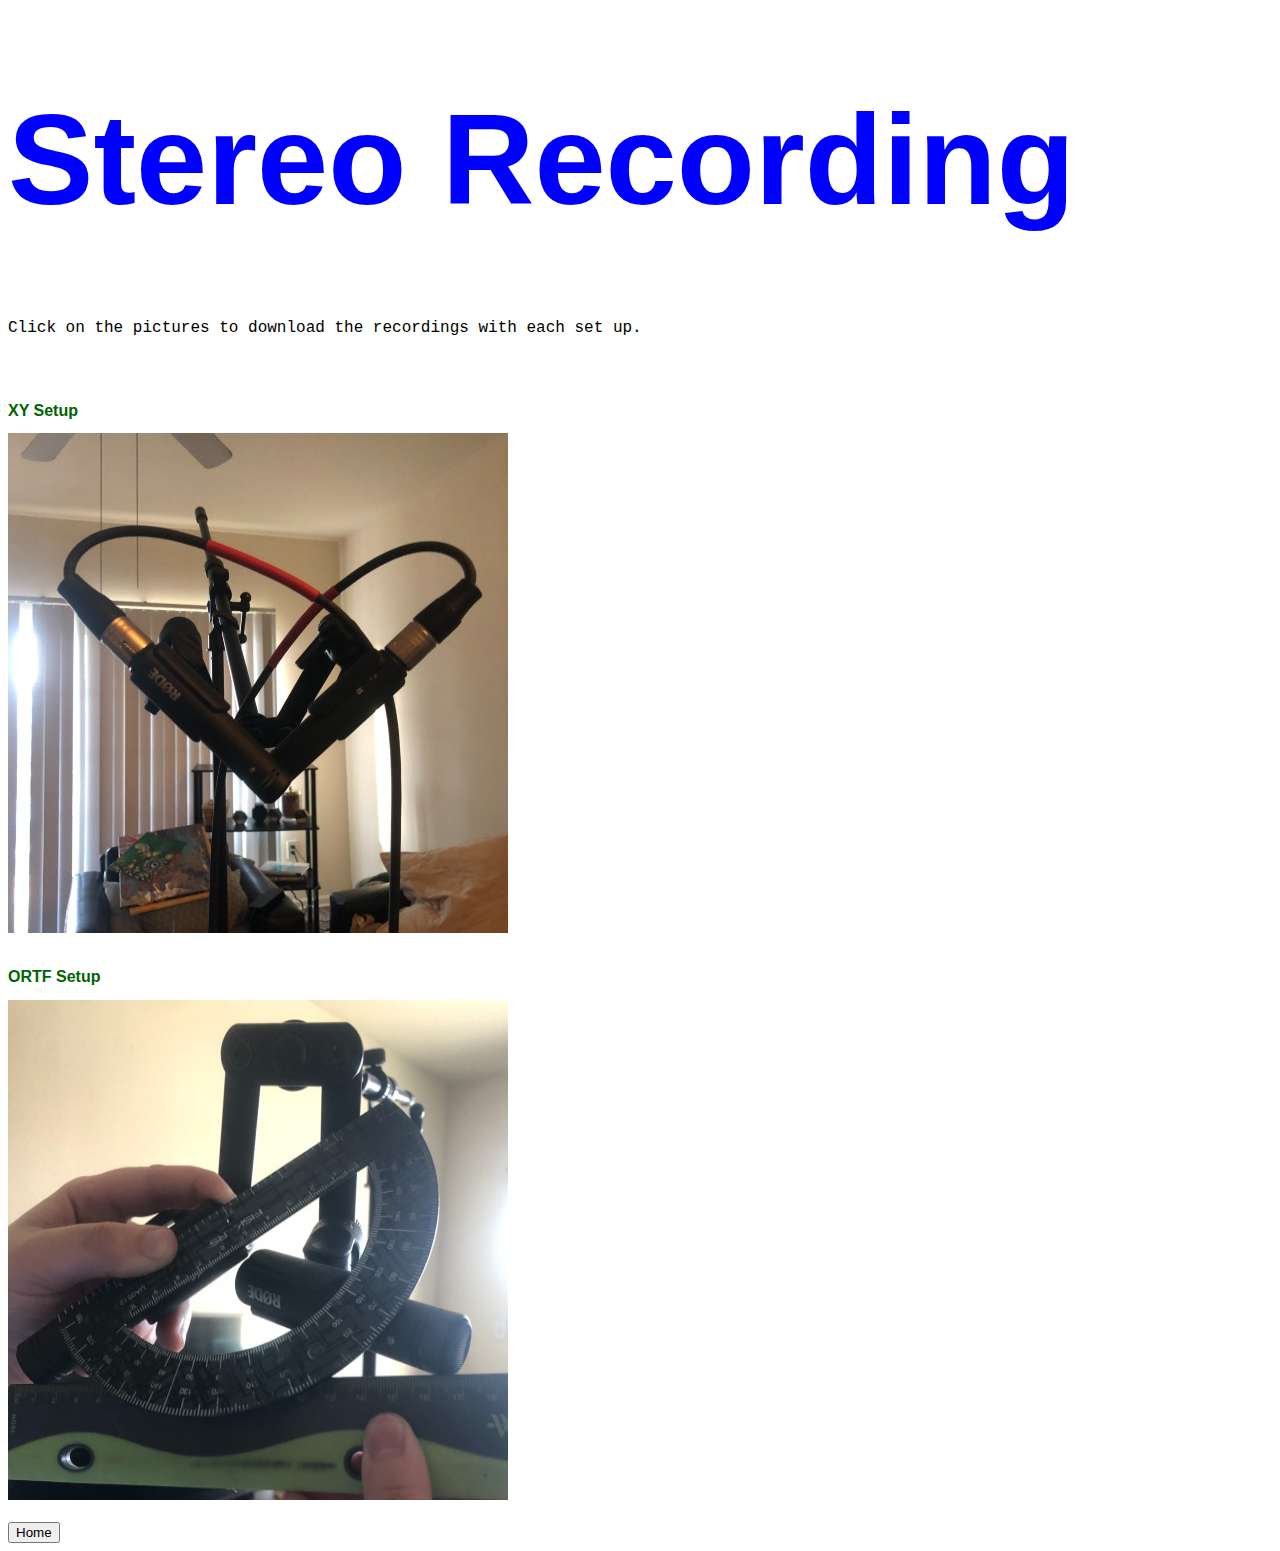
<file: Stereo.html>
<!DOCTYPE html>
<html>

  <head>
    <title>Stereo Assignment</title>
    <meta charset="utf-8" />
    <link rel="stylesheet" href="style.css?version=2" />
  </head>
  
  <body>
    <h1>Stereo Recording</h1>
    
    <p>Click on the pictures to download the recordings with each set up.</p>
    
    <br>
    <br>
    
    <h2>XY Setup</h2>
      <a href="https://baylor.box.com/shared/static/fpswjgfj8vri18rr7l21ig9250awfas8.wav">
        <img border="0" src="XY.jpg" width="500" height="500">
      </a>      
    
    <br>
    <br>
    
    <h2>ORTF Setup</h2>
      <a href="https://baylor.box.com/shared/static/85sv659g5wa2ro757ie9lc8ol2lq4s7h.wav">
        <img border="0" src="ORTF.jpg" width="500" height="500">
      </a>
    
    <br>
    <br>
    
    <button onclick="window.open('https://brittgym98.github.io/music','_blank')">Home</button>
    
  </body>
</html>
</file>
<file: style.css>
h1 {
  font-size: 8em; /* 1em = 12pt = 16px */
  font-family: "Helvetica", cursive, sans-serif;
  color: blue
}

h2 {
  font-size: 1em;
  font-family: "Helvetica", cursive, sans-serif;
  color: darkgreen
}

p{
  font-family: Courier, monospace;
  color: black
}
</file>
